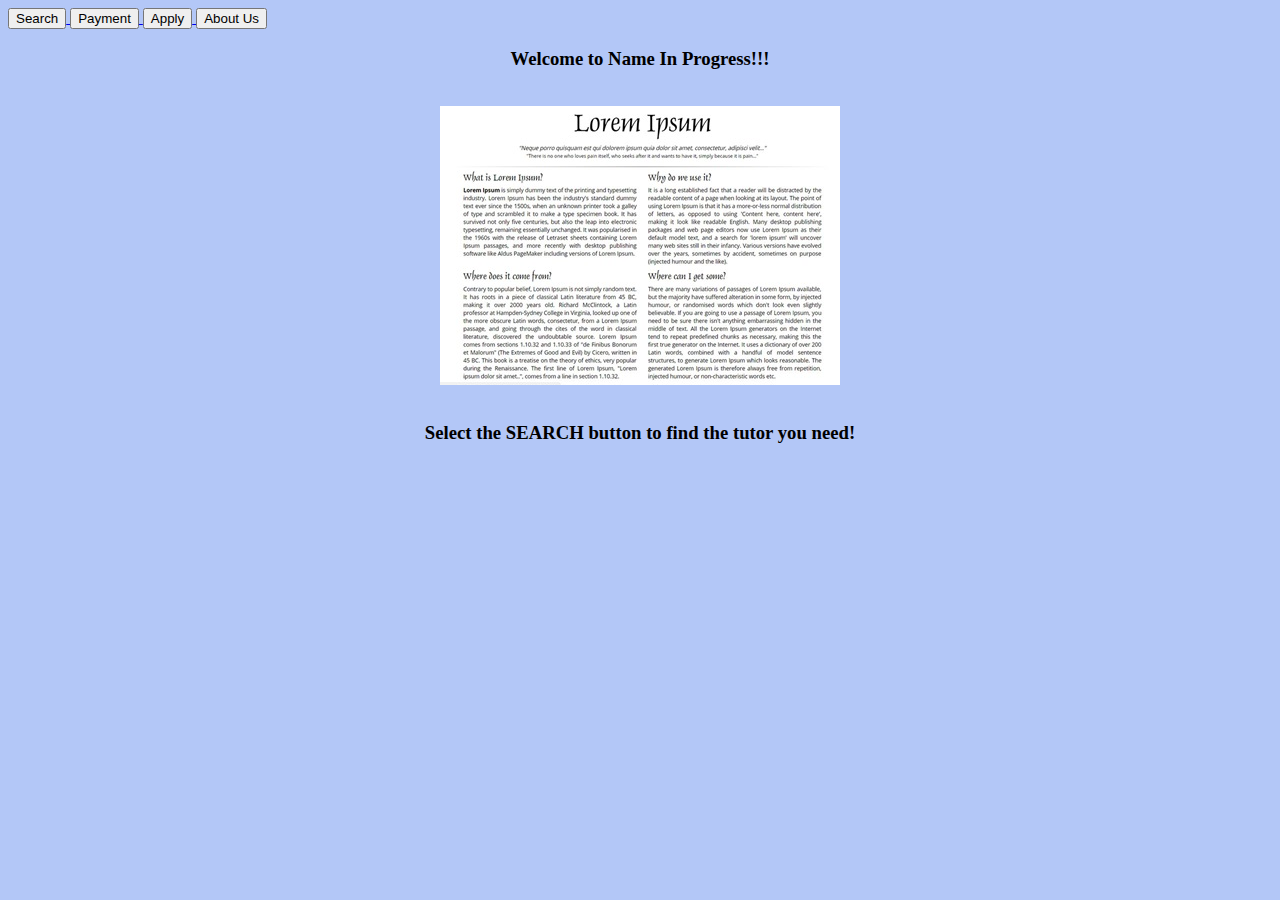
<file: index.html>
<!DOCTYPE html>
<html>

    <head>
        <link rel="stylesheet" href="Css-final-project.css">
    </head>

    <body id="firstPage">
        <a href="final-page-2.html">
        <button> Search</button>
        </a>
        <a href="final-page-3.html">
        <button> Payment</button>
        </a>
        <a href="final-page-4.html">
        <button> Apply</button>
        </a>
        <a href="final-page-5.html">
        <button> About Us</button>
        </a>
        <h3> Welcome to Name In Progress!!! </h3>
        <br>
        <img id="fill" src="filler-image.jpg">
        <br>
        <h3> Select the SEARCH button to find the tutor you need!</h3>
    </body>
</html>
</file>
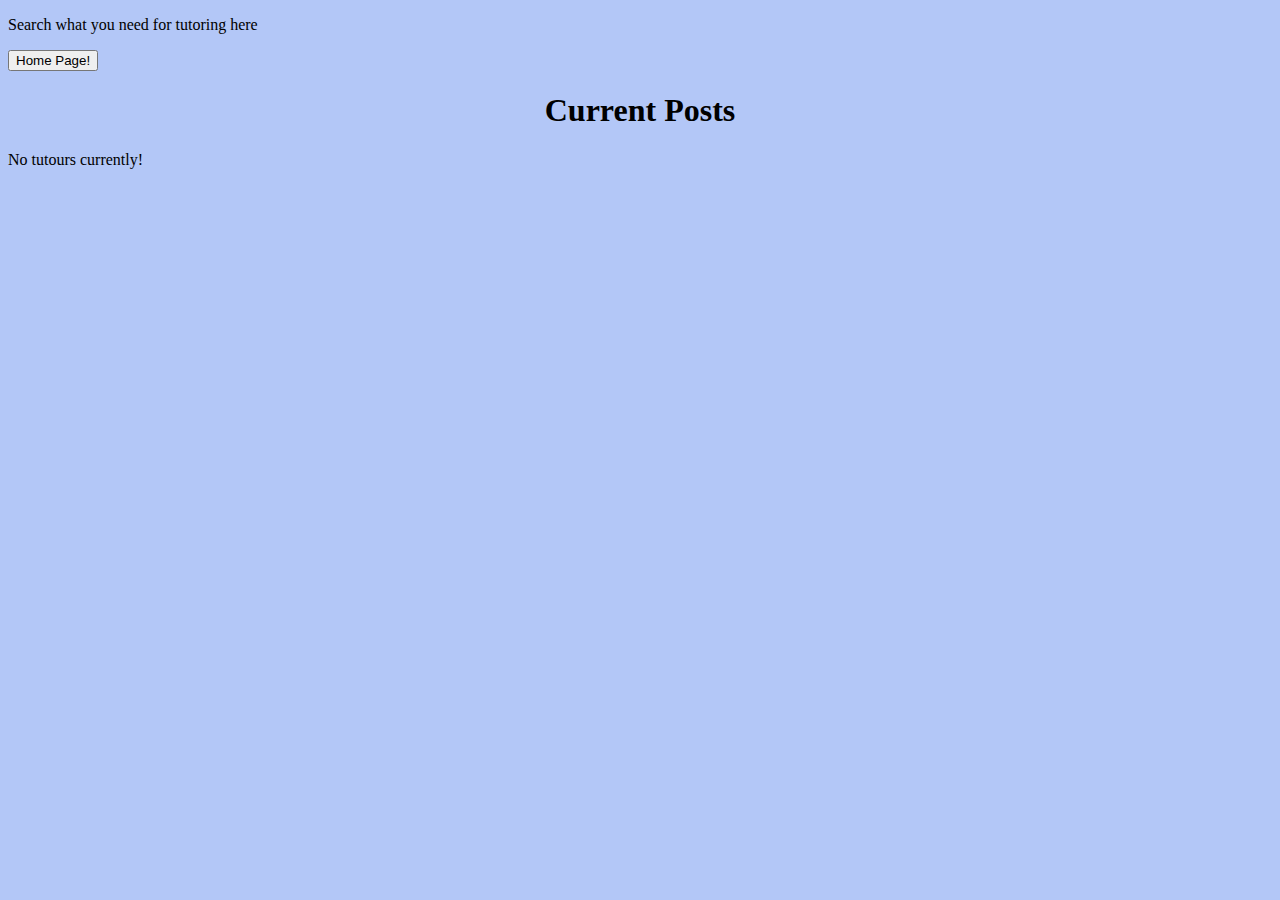
<file: final-page-2.html>
<!DOCTYPE html>
<html>

    <head>
        <link rel="stylesheet" href="Css-final-project.css">
    </head>

    <body>
        <p> Search what you need for tutoring here</p>
        <a href="index.html">
        <button> Home Page!</button>
        </a>

        <h1>Current Posts</h1>
        <div id="container"></div>

        <script>
            const blogContainer = document.getElementById('container');
            const posts = JSON.parse(localStorage.getItem('posts')) || [];

            if (posts.length === 0) {
            blogContainer.innerHTML = "<p>No tutours currently!</p>";
            } else {
            posts.reverse().forEach(post => {
                const postElement = document.createElement('div');
                postElement.innerHTML = `
                <h2>${post.name}</h2>
                <p><strong>Cost per Hour:</strong> ${post.price} | <strong>Email:</strong> ${post.email} | <strong>Date:</strong> ${post.date}</p>
                <p><em>${post.subject}</em></p>
                <p>${post.subject2}</p>
                <p><strong>Recommended spots:</strong> ${post.place}</p>
                <p><strong>Location:</strong> ${post.loc}</p>
                <button onclick="deletePost(${posts.length - 1 - posts.indexOf(post)})">🗑️ Delete</button>
                <hr>
                `;
                blogContainer.appendChild(postElement);
            });
            }

            function deletePost(index) {
                if (confirm("Are you sure you want to delete this post?")) {
                    const posts = JSON.parse(localStorage.getItem('posts')) || [];
                    posts.splice(index, 1); 
                    localStorage.setItem('posts', JSON.stringify(posts)); 
                    location.reload();
                }
            }
        </script>
    </body>
</html>
</file>
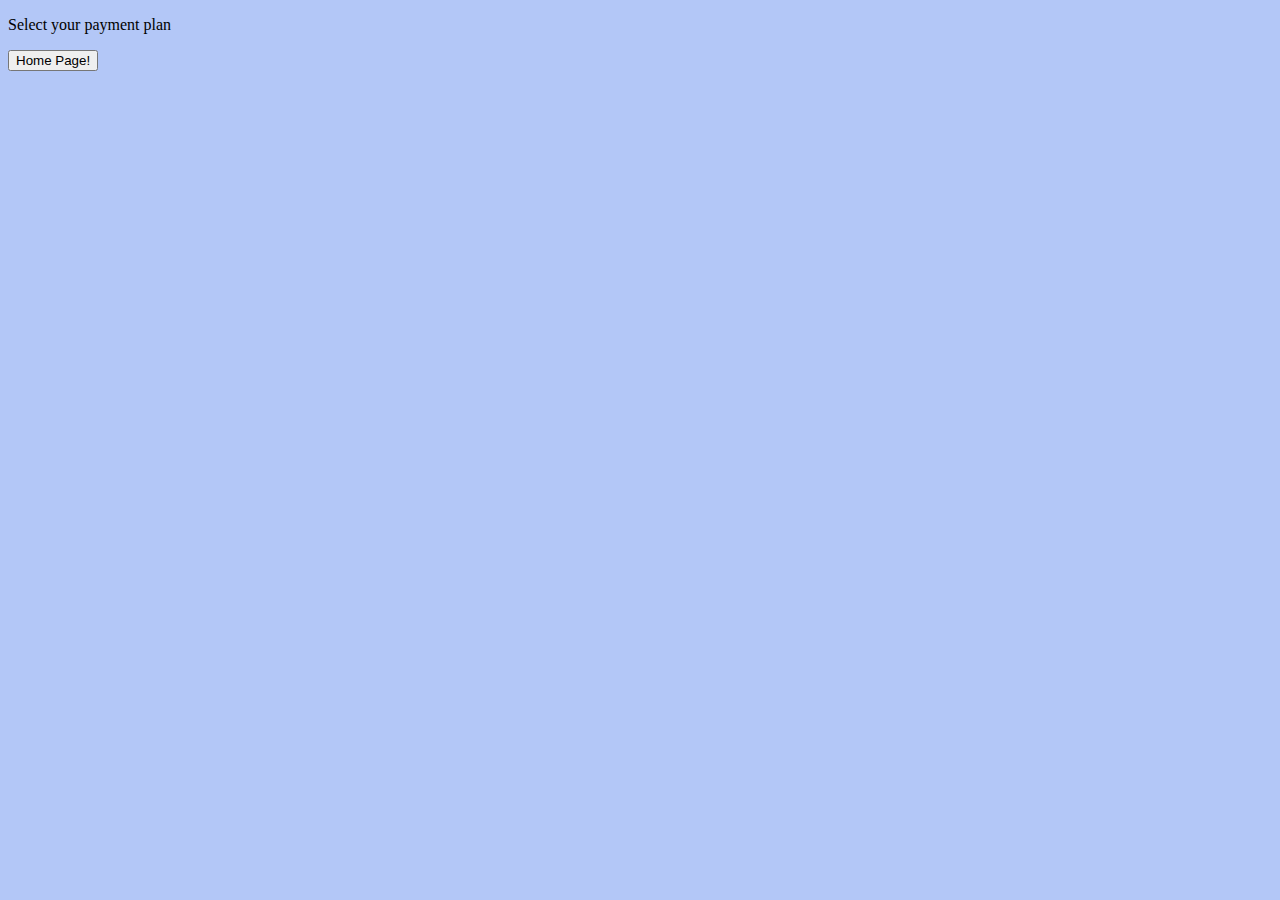
<file: final-page-3.html>
<!DOCTYPE html>
<html>

    <head>
        <link rel="stylesheet" href="Css-final-project.css">
    </head>

    <body>
        <p> Select your payment plan</p>
        <a href="index.html">
        <button> Home Page!</button>
        </a>
    </body>
</html>
</file>
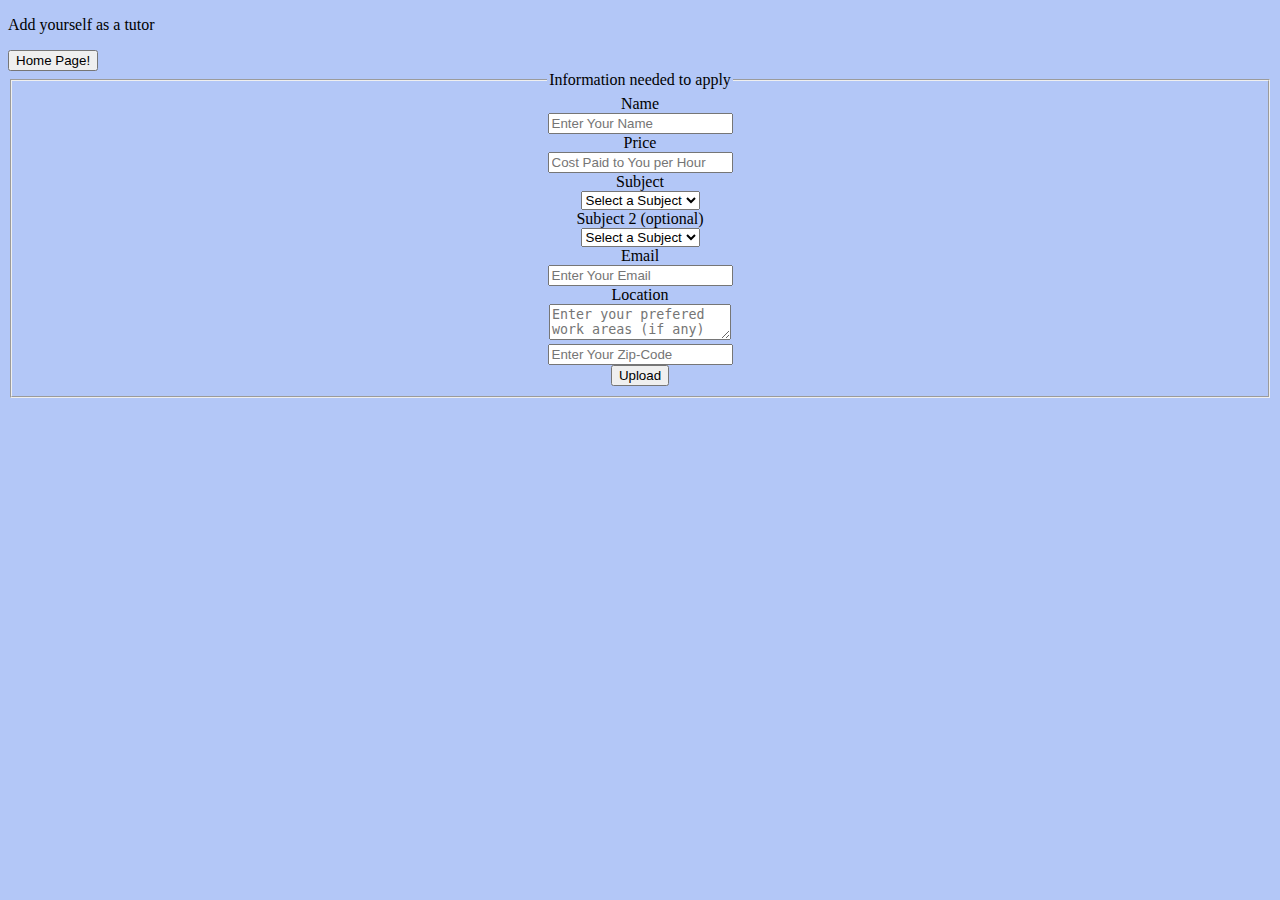
<file: final-page-4.html>
<!DOCTYPE html>
<html>

    <head>
        <link rel="stylesheet" href="Css-final-project.css">
    </head>

    <body>
        <p> Add yourself as a tutor</p>
        <a href="index.html">
        <button> Home Page!</button>
        </a>
        <br>
        <form action="/submit" method="post" id="ideaForm">
            <fieldset>
                <legend>Information needed to apply</legend>
                <label for="name">Name</label>
                <br>
                <input type="text" id="name" name="name" placeholder="Enter Your Name" required>
                <br>
                <label for="price">Price</label>
                <br>
                <input type="text" id="price" name="price" placeholder="Cost Paid to You per Hour" required>
                <br>
                <label for="subject">Subject</label>
                <br>
                <select id="subject" name="subject" placeholder="Enter Your Subject to Teach" required>
                    <option value=""> Select a Subject </option>
                    <option value="Math">Math</option>
                    <option value="English">English</option>
                    <option value="History">History</option>
                    <option value="Sciences">Sciences</option>
                    <option value="Spanish">Spanish</option>
                    <option value="French">French</option>
                    <option value="misc">Misc</option>
                </select>
                <br>
                <label for="subject2">Subject 2 (optional)</label>
                <br>
                <select id="subject2" name="subject2" placeholder="Enter Your Subject to Teach">
                    <option value=""> Select a Subject </option>
                    <option value="Math">Math</option>
                    <option value="English">English</option>
                    <option value="History">History</option>
                    <option value="Sciences">Sciences</option>
                    <option value="Spanish">Spanish</option>
                    <option value="French">French</option>
                    <option value="misc">Misc</option>
                </select>
                <br>
                <label for="Email">Email</label>
                <br>
                <input type="email" id="email" name="email" placeholder="Enter Your Email" required>
                <br>
                <label for="place">Location</label>
                <br>
                <textarea id="place" name="place" rows:5 cols:11 placeholder="Enter your prefered work areas (if any)"></textarea>
                <br>
                <input type="text" id="loc" name="loc" placeholder="Enter Your Zip-Code" required>
                <br>
                <input type="submit" value="Upload">
            </fieldset>
        </form>

        <script>
            const form = document.getElementById('ideaForm');

            form.addEventListener('submit', (e) => {
            e.preventDefault();

            const post = {
                name: document.getElementById('name').value,
                price: document.getElementById('price').value,
                subject: document.getElementById('subject').value,
                subject2: document.getElementById('subject2').value,
                email: document.getElementById('email').value,
                place: document.getElementById('place').value,
                loc: document.getElementById('loc').value,
                date: new Date().toLocaleString()
            };

            const posts = JSON.parse(localStorage.getItem('posts')) || [];

            posts.push(post);

            localStorage.setItem('posts', JSON.stringify(posts));

            form.reset();

            window.location.href = 'final-page-2.html';
            });
        </script>
    </body>
</html>
</file>
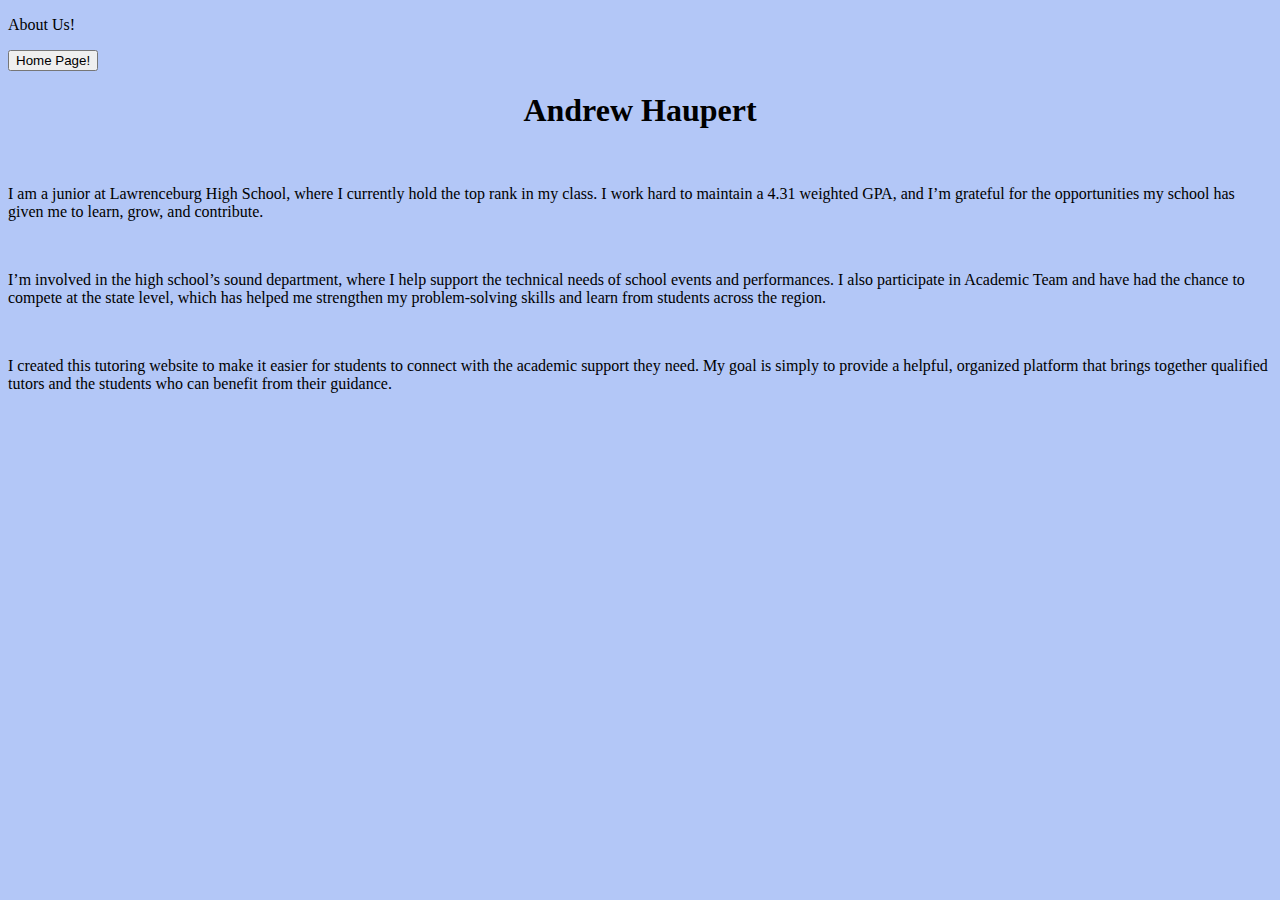
<file: final-page-5.html>
<!DOCTYPE html>
<html>

    <head>
        <link rel="stylesheet" href="Css-final-project.css">
    </head>

    <body>
        <p> About Us!</p>
        <a href="index.html">
        <button> Home Page!</button>
        </a>
        <br>
        <h1>Andrew Haupert</h1>
        <br>
        <p>I am a junior at Lawrenceburg High School, where I currently hold the top rank in my class. I work hard to maintain a 4.31 weighted GPA, and I’m grateful for the opportunities my school has given me to learn, grow, and contribute.</p>   
        <br>
        <p>I’m involved in the high school’s sound department, where I help support the technical needs of school events and performances. I also participate in Academic Team and have had the chance to compete at the state level, which has helped me strengthen my problem-solving skills and learn from students across the region.</p>
        <br>
        <p>I created this tutoring website to make it easier for students to connect with the academic support they need. My goal is simply to provide a helpful, organized platform that brings together qualified tutors and the students who can benefit from their guidance.</p>
    </body>
</html>
</file>
<file: Css-final-project.css>
h1, h2, h3, h4, h5, h6 {
    text-align:center;
    color: #000000; 
}

body{
    background-color: #B3C7F7;
}

#fill {
    display: block;
    margin: auto;
}

fieldset {
    text-align: center;
    color:#000000;
}
</file>
